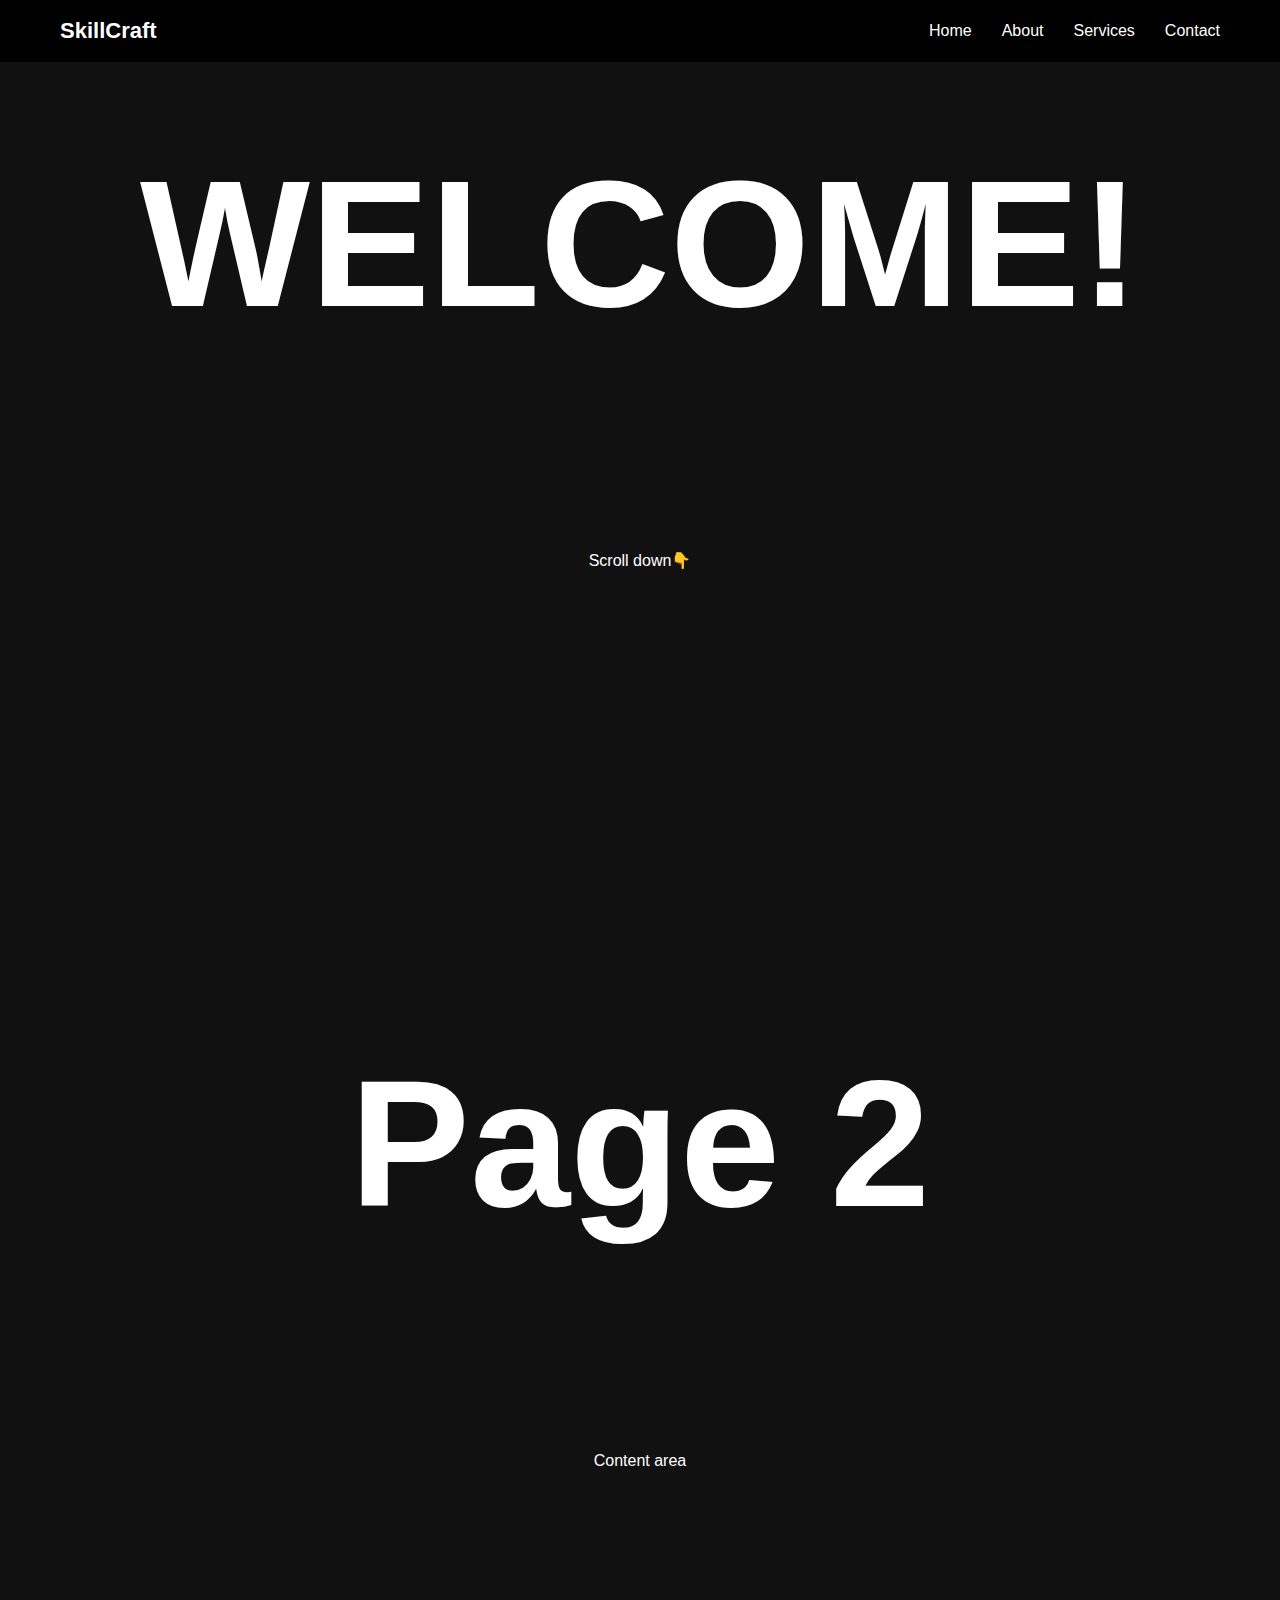
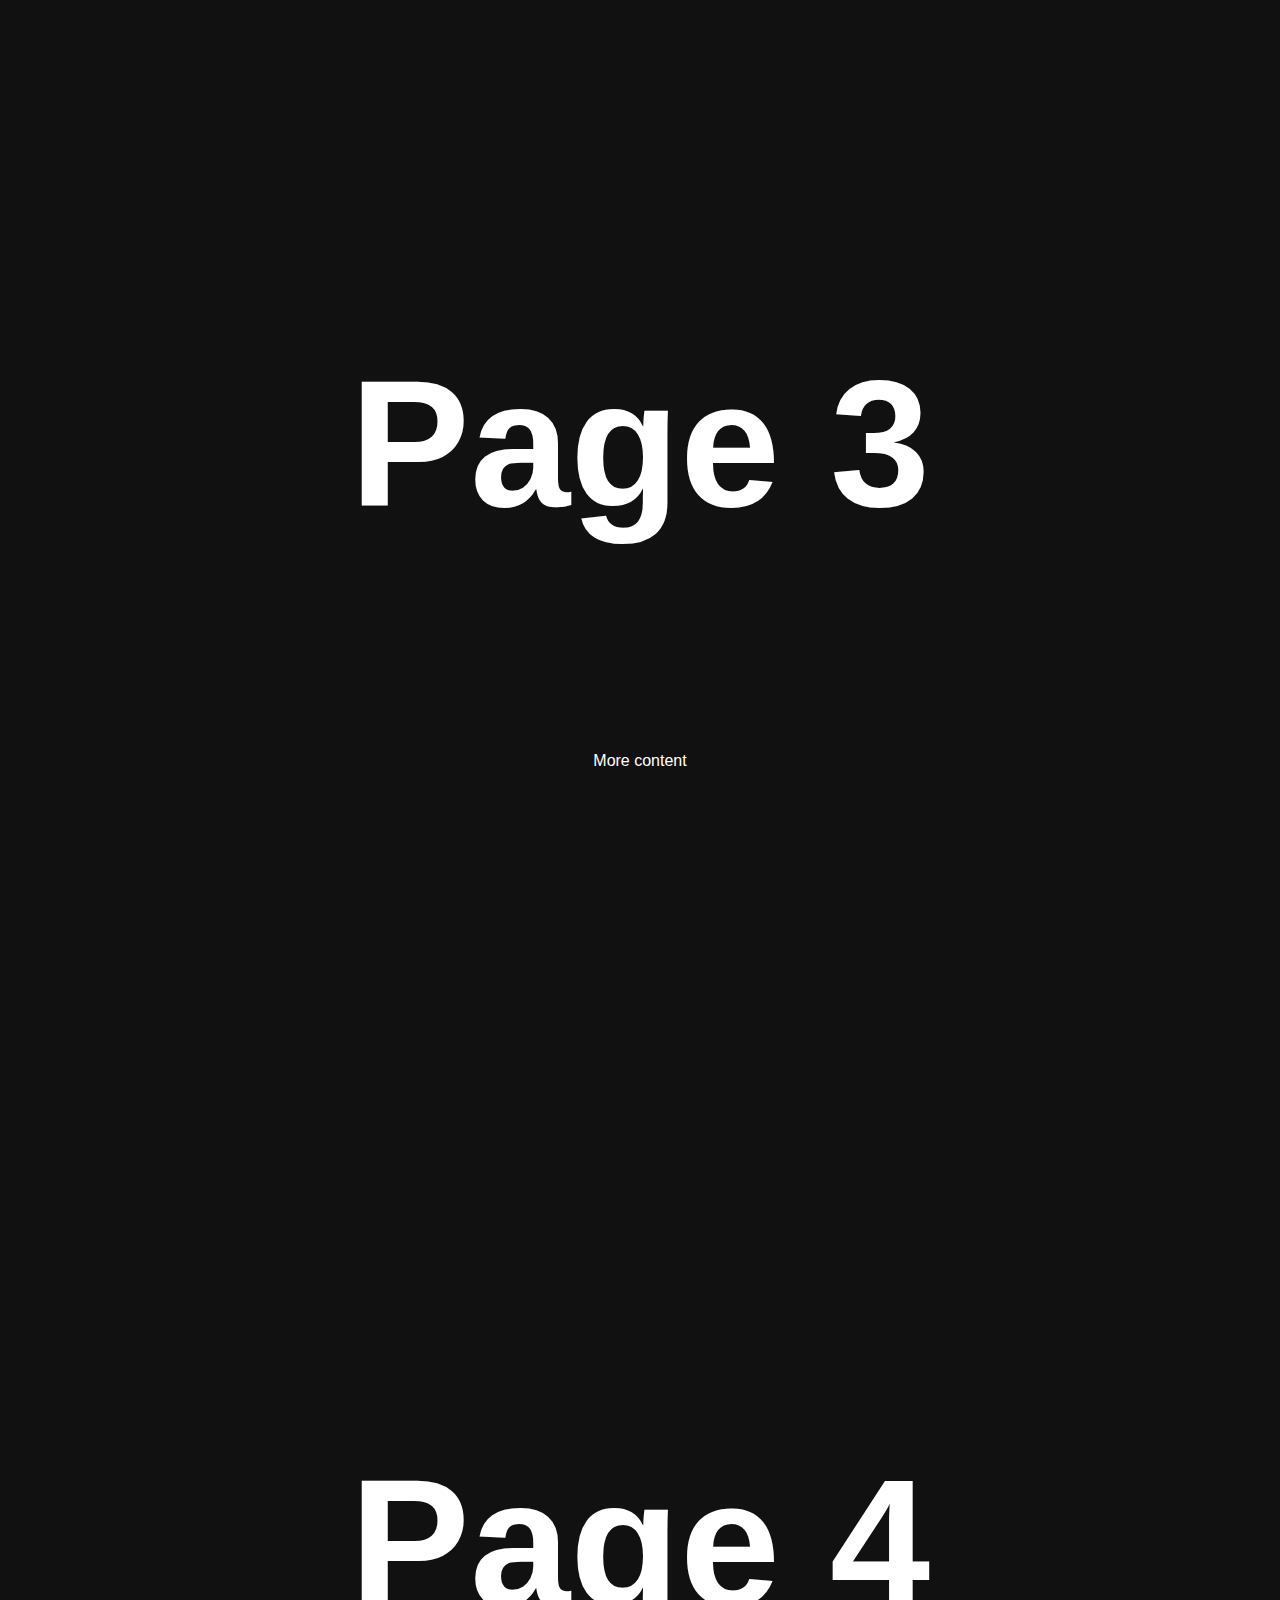
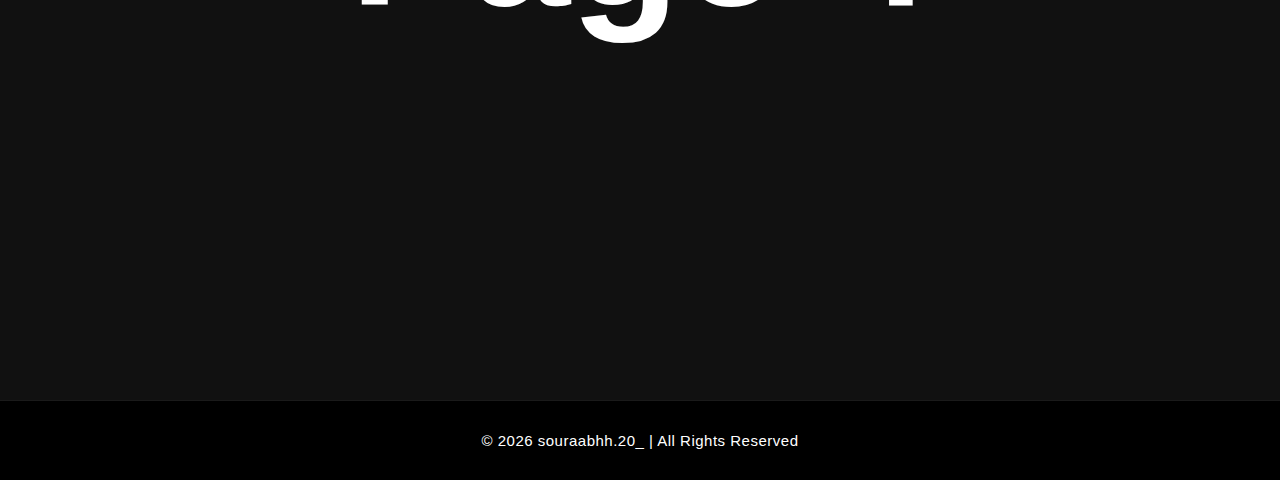
<file: index.html>
<!DOCTYPE html>
<html>
<head>
<meta charset="UTF-8">
<meta name="viewport" content="width=device-width,initial-scale=1.0">
<title>Home</title>
<link rel="stylesheet" href="style.css">
</head>
<body id="pageBody">

<nav id="navbar">
<div class="logo">SkillCraft</div>

<ul class="nav-links" id="navLinks">
<li><a href="index.html">Home</a></li>
<li><a href="about.html">About</a></li>
<li><a href="services.html">Services</a></li>
<li><a href="contact.html">Contact</a></li>
</ul>

<div class="menu-toggle" id="menuToggle">☰</div>
</nav>

<section class="section"> <h1>WELCOME!</h1> <p>Scroll down👇</p> </section>
<section class="section"> <h1>Page 2</h1> <p>Content area</p> </section>
<section class="section"> <h1>Page 3</h1> <p>More content</p> </section>
<section class="section"> <h1>Page 4</h1> </section>

<footer class="footer">
  <p>© 2026 souraabhh.20_ | All Rights Reserved</p>
</footer>

<script src="script.js"></script>
</body>
</html>
</file>
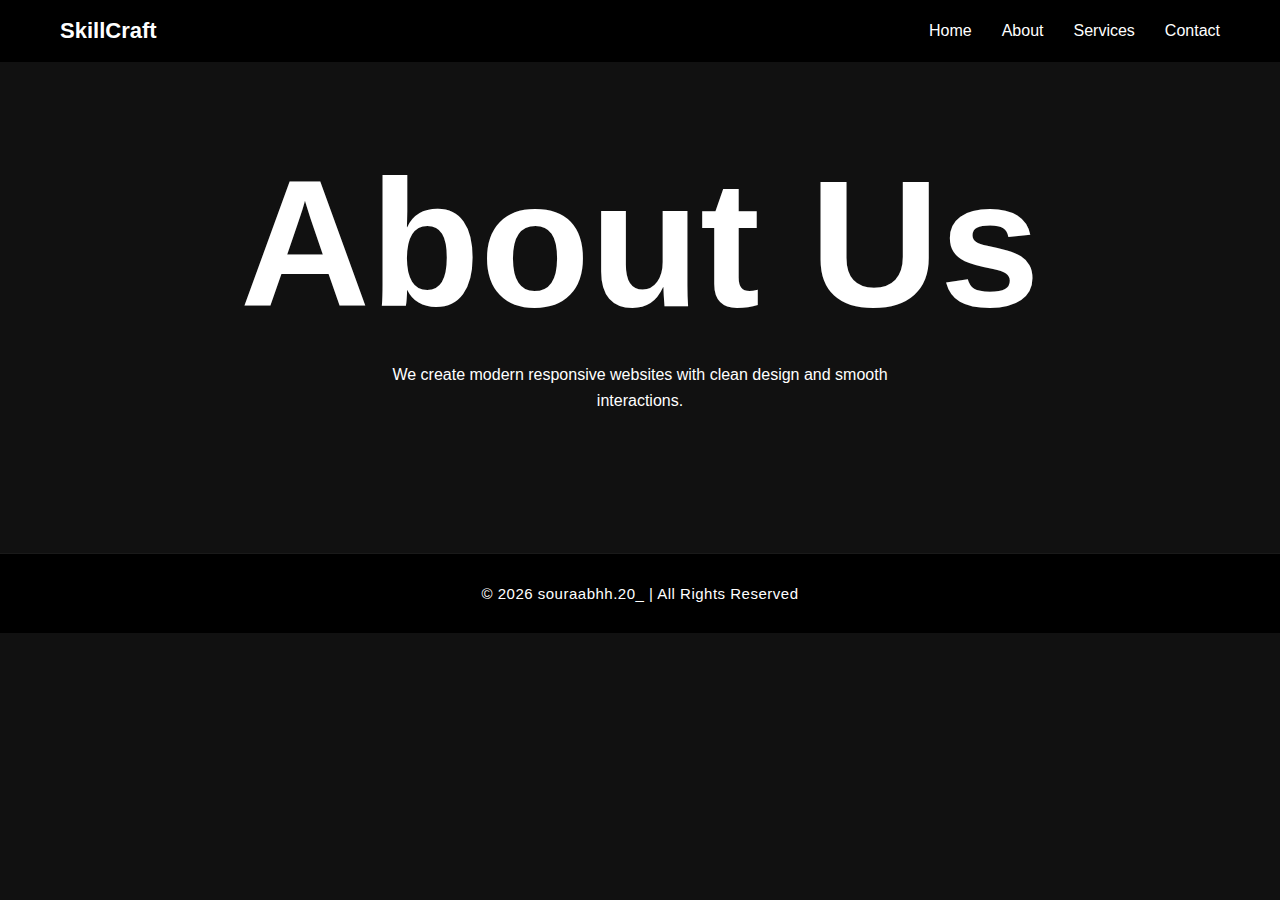
<file: about.html>
<!DOCTYPE html>
<html>
<head>
<meta charset="UTF-8">
<meta name="viewport" content="width=device-width,initial-scale=1.0">
<title>About</title>
<link rel="stylesheet" href="style.css">
</head>
<body>

<nav>
<div class="logo">SkillCraft</div>

<ul class="nav-links" id="navLinks">
<li><a href="index.html">Home</a></li>
<li><a href="about.html">About</a></li>
<li><a href="services.html">Services</a></li>
<li><a href="contact.html">Contact</a></li>
</ul>

<div class="menu-toggle" id="menuToggle">☰</div>
</nav>

<section>
<h1>About Us</h1>
<p>We create modern responsive websites with clean design and smooth interactions.</p>
</section>

<footer class="footer">
  <p>© 2026 souraabhh.20_ | All Rights Reserved</p>
</footer>

<script src="script.js"></script>
</body>
</html>
</file>
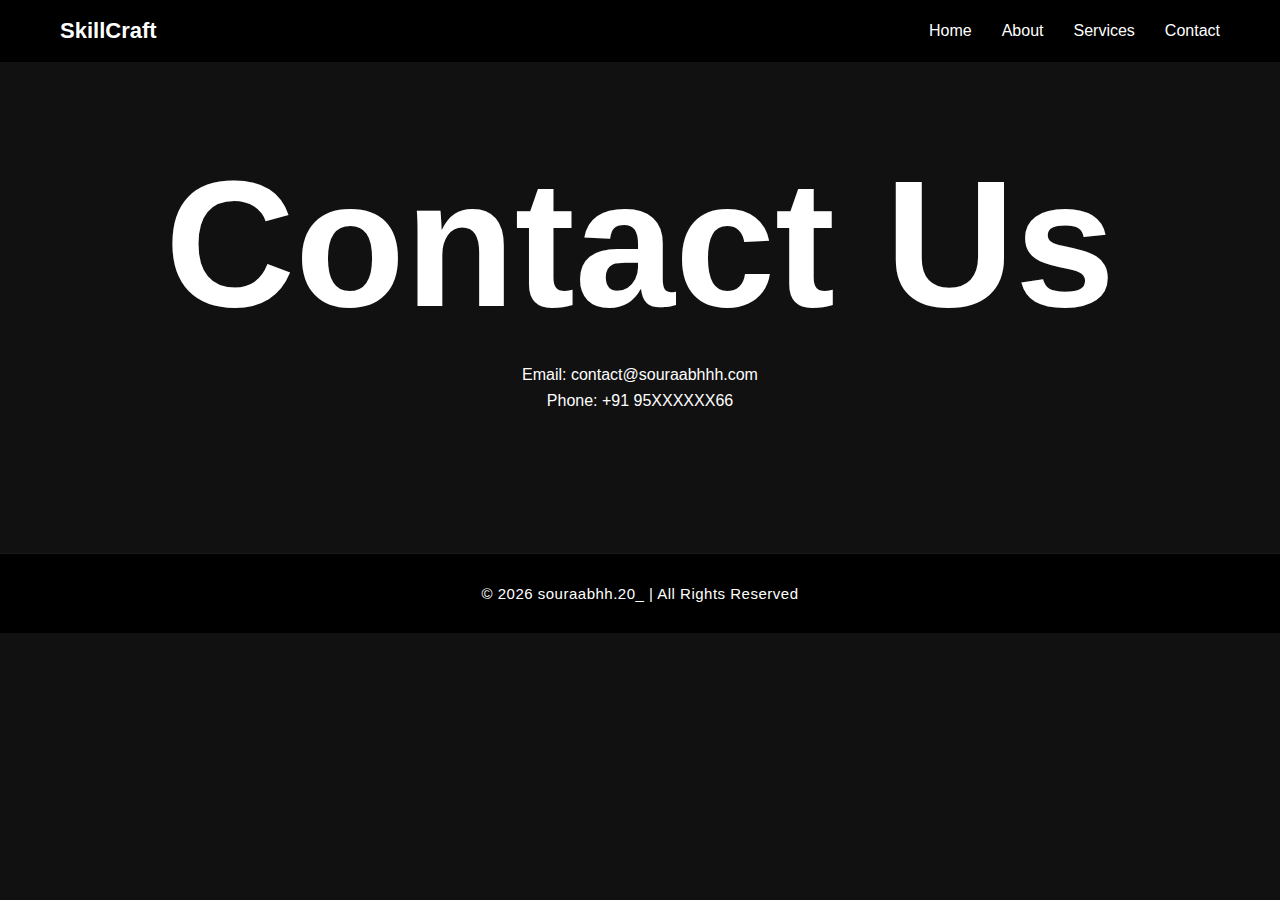
<file: contact.html>
<!DOCTYPE html>
<html>
<head>
<meta charset="UTF-8">
<meta name="viewport" content="width=device-width,initial-scale=1.0">
<title>Contact</title>
<link rel="stylesheet" href="style.css">
</head>
<body>

<nav>
<div class="logo">SkillCraft</div>

<ul class="nav-links" id="navLinks">
<li><a href="index.html">Home</a></li>
<li><a href="about.html">About</a></li>
<li><a href="services.html">Services</a></li>
<li><a href="contact.html">Contact</a></li>
</ul>

<div class="menu-toggle" id="menuToggle">☰</div>
</nav>

<section>
<h1>Contact Us</h1>
<p>Email: contact@souraabhhh.com<br>Phone: +91 95XXXXXX66</p>
</section>

<footer class="footer">
  <p>© 2026 souraabhh.20_ | All Rights Reserved</p>
</footer>

<script src="script.js"></script>
</body>
</html>
</file>
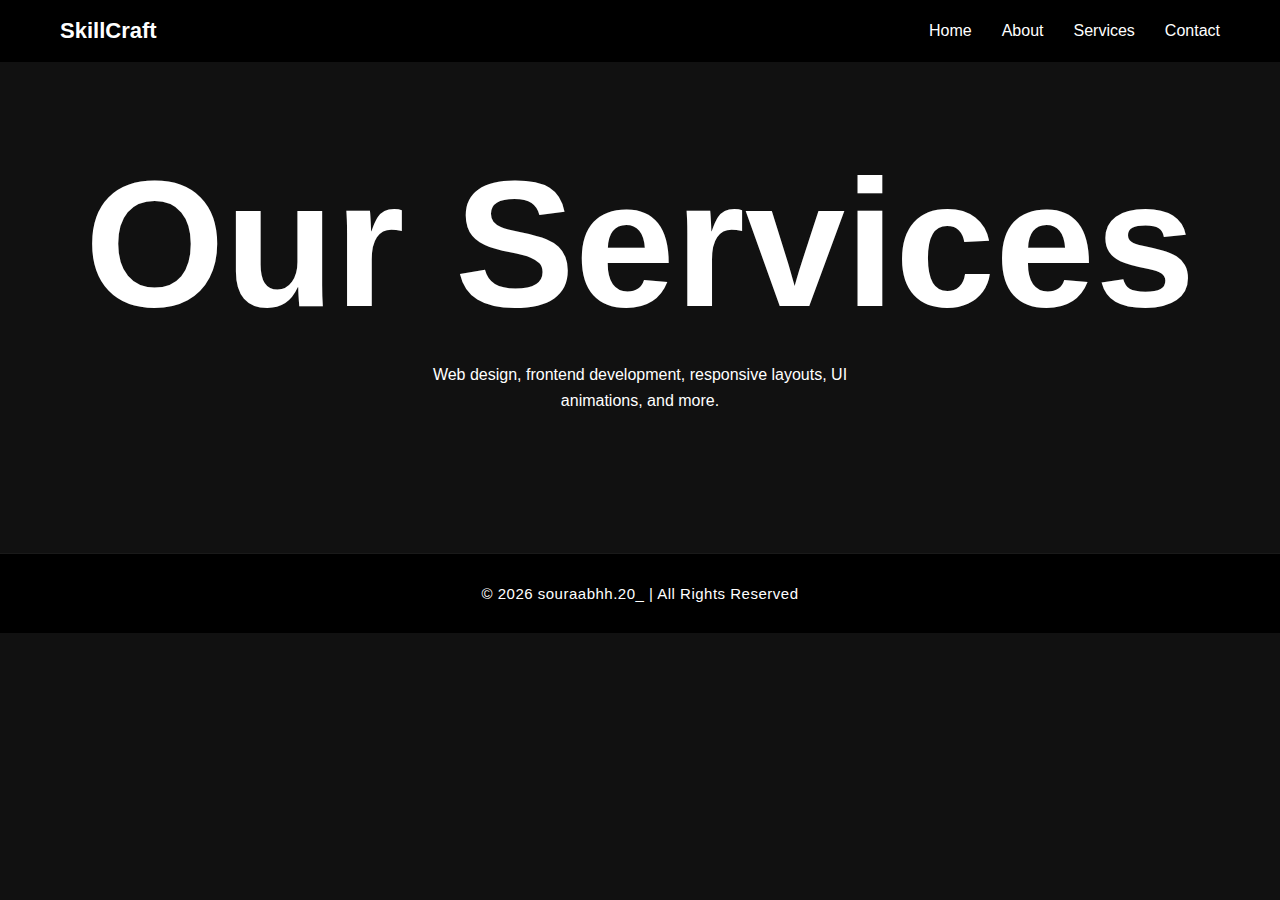
<file: services.html>
<!DOCTYPE html>
<html>
<head>
<meta charset="UTF-8">
<meta name="viewport" content="width=device-width,initial-scale=1.0">
<title>Services</title>
<link rel="stylesheet" href="style.css">
</head>
<body>

<nav>
<div class="logo">SkillCraft</div>

<ul class="nav-links" id="navLinks">
<li><a href="index.html">Home</a></li>
<li><a href="about.html">About</a></li>
<li><a href="services.html">Services</a></li>
<li><a href="contact.html">Contact</a></li>
</ul>

<div class="menu-toggle" id="menuToggle">☰</div>
</nav>

<section>
<h1>Our Services</h1>
<p>Web design, frontend development, responsive layouts, UI animations, and more.</p>
</section>

<footer class="footer">
  <p>© 2026 souraabhh.20_ | All Rights Reserved</p>
</footer>

<script src="script.js"></script>
</body>
</html>
</file>
<file: style.css>
*{
margin:0;
padding:0;
box-sizing:border-box;
font-family:sans-serif;
}

body{
background:#111;
color:white;
}

nav{
position:fixed;
top:0;
width:100%;
display:flex;
justify-content:space-between;
align-items:center;
padding:18px 60px;
background:#000;
z-index:1000;
}

.logo{
font-size:22px;
font-weight:bold;
}

.nav-links{
display:flex;
list-style:none;
gap:30px;
}

.nav-links a{
text-decoration:none;
color:white;
font-size:16px;
transition:.3s;
position:relative;
}

.nav-links a::after{
content:"";
position:absolute;
left:0;
bottom:-6px;
width:0;
height:2px;
background:#00e0ff;
transition:.3s;
}

.nav-links a:hover{
color:#00e0ff;
}

.nav-links a:hover::after{
width:100%;
}

.menu-toggle{
display:none;
font-size:26px;
cursor:pointer;
}

section{
padding:140px 60px;
text-align:center;
}

h1{
margin-bottom:15px;
font-size:180px;
}

p{
max-width:500px;
margin:auto;
line-height:1.6;
}

@media(max-width:768px){

.menu-toggle{
display:block;
}

.nav-links{
position:absolute;
top:70px;
right:0;
background:#000;
flex-direction:column;
width:200px;
text-align:center;
max-height:0;
overflow:hidden;
transition:.3s;
}

.nav-links.show{
max-height:300px;
}

nav{
padding:18px 25px;
}
}
.section{
height:100vh;
display:flex;
flex-direction:column;
justify-content:center;
align-items:center;
transition:background .4s;
}

body{
transition:background .4s;
}
.footer{
background:#000;
color:#fff;
display:flex;
justify-content:center;
align-items:center;
text-align:center;
height:80px;
font-size:15px;
letter-spacing:.5px;
border-top:1px solid rgba(255,255,255,.1);
}

.footer p{
margin:0;
width:100%;
}
</file>
